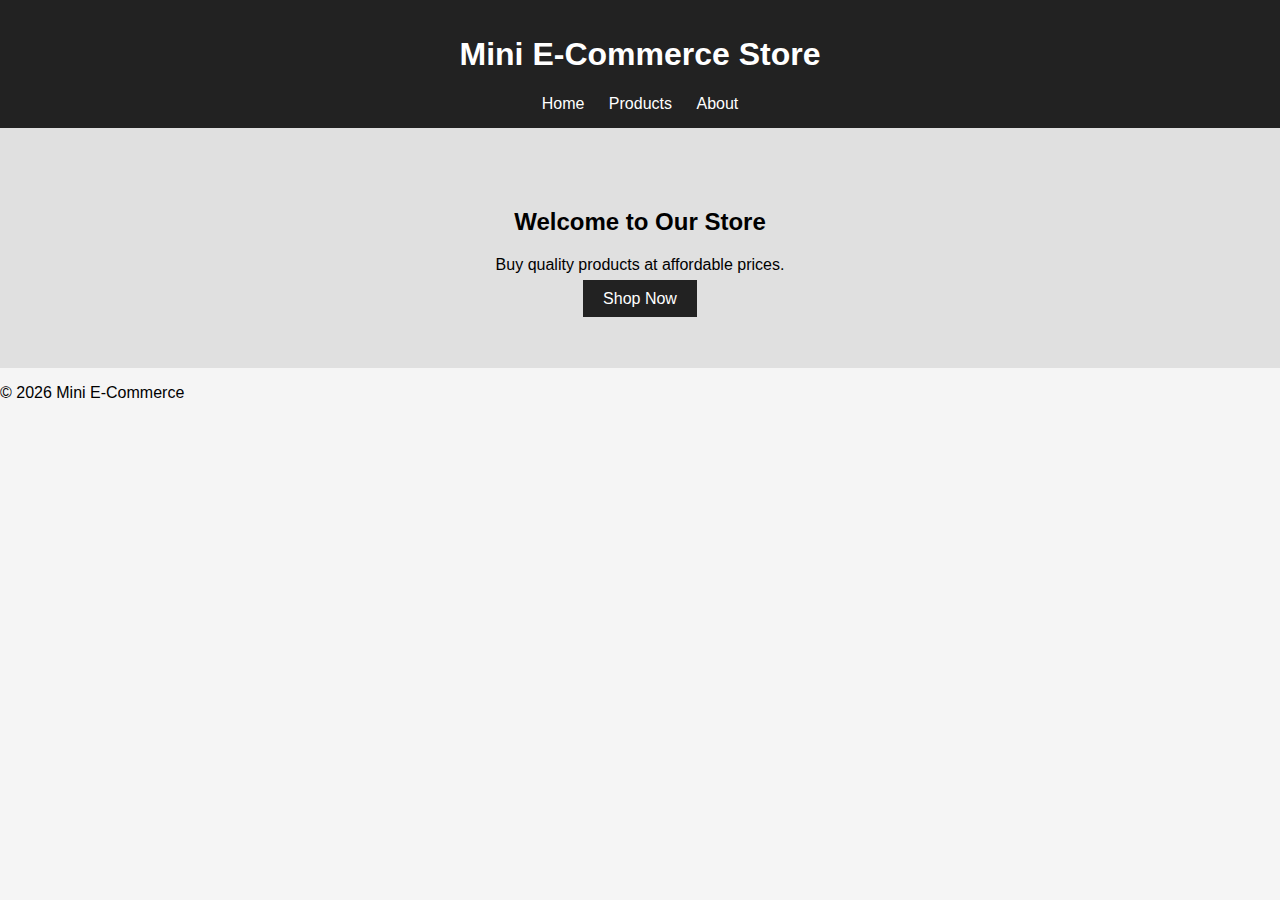
<file: web-programming/CA2/index.html>
<!DOCTYPE html>
<html lang="en">

<head>
  <meta charset="UTF-8">
  <title>Mini E-Commerce | Home</title>
  <link rel="stylesheet" href="style.css">
</head>

<body>

  <header>
    <h1>Mini E-Commerce Store</h1>
    <nav>
      <a href="index.html">Home</a>
      <a href="products.html">Products</a>
      <a href="about.html">About</a>
    </nav>
  </header>

  <section class="hero">
    <h2>Welcome to Our Store</h2>
    <p>Buy quality products at affordable prices.</p>
    <a class="btn" href="products.html">Shop Now</a>
  </section>

  <footer>
    <p>© 2026 Mini E-Commerce</p>
  </footer>

</body>

</html>
</file>
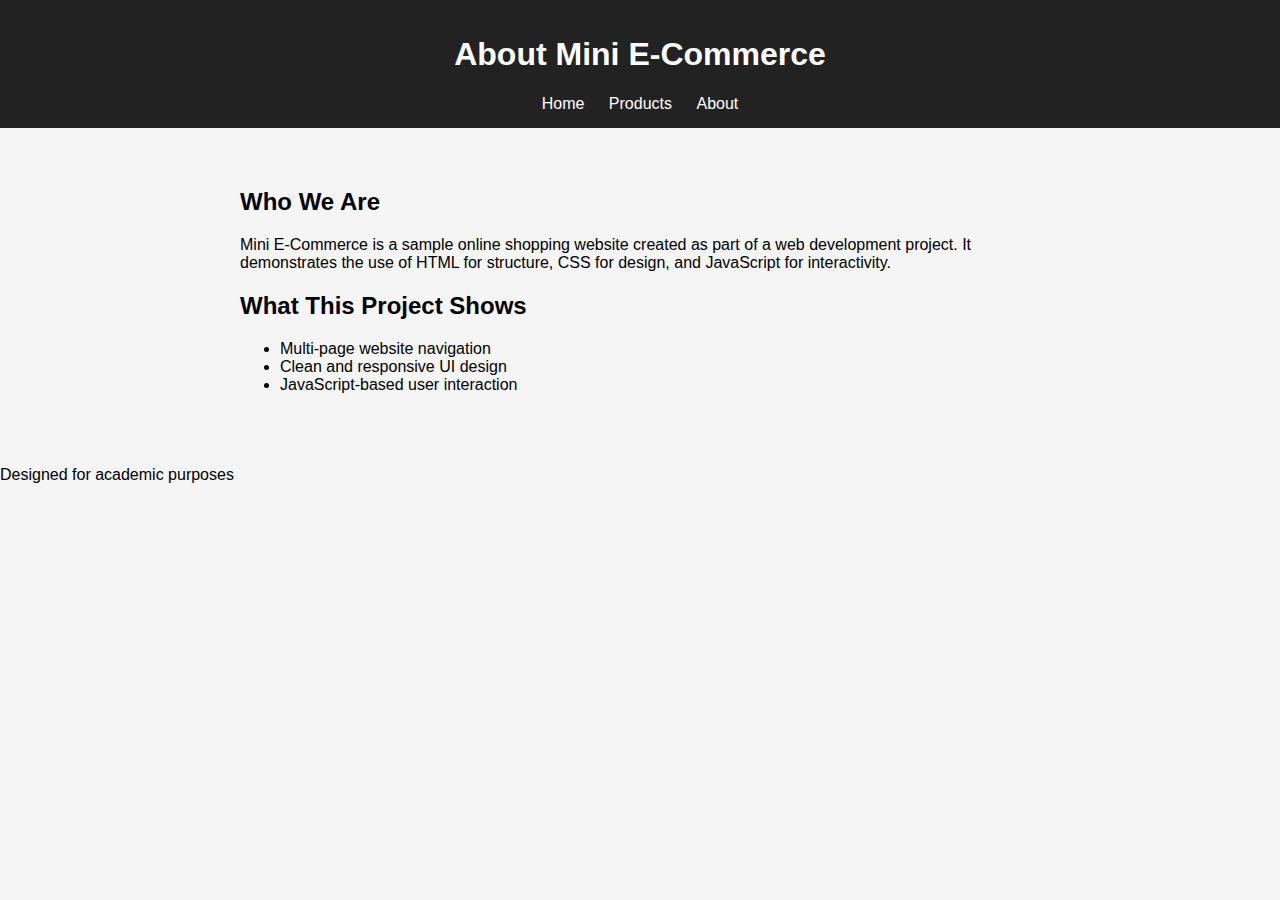
<file: web-programming/CA2/about.html>
<!DOCTYPE html>
<html lang="en">

<head>
  <meta charset="UTF-8">
  <title>About Us</title>
  <link rel="stylesheet" href="style.css">
</head>

<body>

  <header>
    <h1>About Mini E-Commerce</h1>
    <nav>
      <a href="index.html">Home</a>
      <a href="products.html">Products</a>
      <a href="about.html">About</a>
    </nav>
  </header>

  <section class="about">
    <h2>Who We Are</h2>
    <p>
      Mini E-Commerce is a sample online shopping website created as part of a
      web development project. It demonstrates the use of HTML for structure,
      CSS for design, and JavaScript for interactivity.
    </p>

    <h2>What This Project Shows</h2>
    <ul>
      <li>Multi-page website navigation</li>
      <li>Clean and responsive UI design</li>
      <li>JavaScript-based user interaction</li>
    </ul>
  </section>

  <footer>
    <p>Designed for academic purposes</p>
  </footer>

  <script src="script.js"></script>
</body>

</html>
</file>
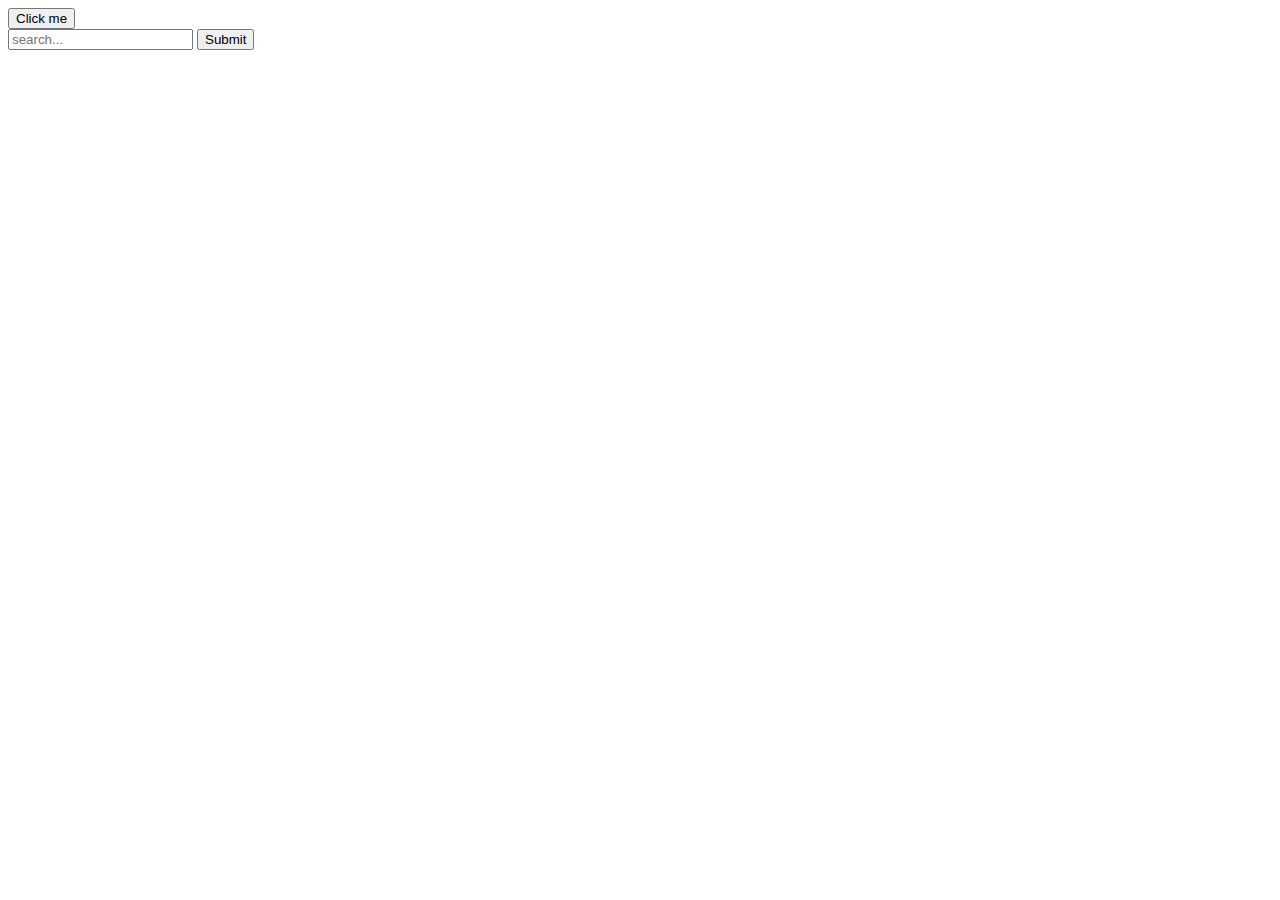
<file: web-programming/practicals/practical07.html>
<!DOCTYPE html>
<html lang="en">

<head>
  <meta charset="UTF-8">
  <meta name="viewport" content="width=device-width, initial-scale=1.0">
  <title>Practical 07</title>
</head>

<body>
  <button id="btn">Click me</button>
  <form action="submit" id="form">

    <input type="text" placeholder="search..." id="input">
    <button>Submit</button>
  </form>

  <script>
    const btn = document.getElementById("btn");
    const form = document.getElementById("form");
    const input = document.getElementById("input");

    btn.addEventListener("click", () => { console.log("btn is clicked") });
    btn.addEventListener("dblclick", () => (alert("Btn double clicked")));
    form.addEventListener("submit", (e) => {
      e.preventDefault();
      console.log("Form submit");
    });
    input.addEventListener("focus", () => console.log("Focussing..."));
    input.addEventListener("blur", () => console.log("not focus..."));

  </script>
</body>

</html>
</file>
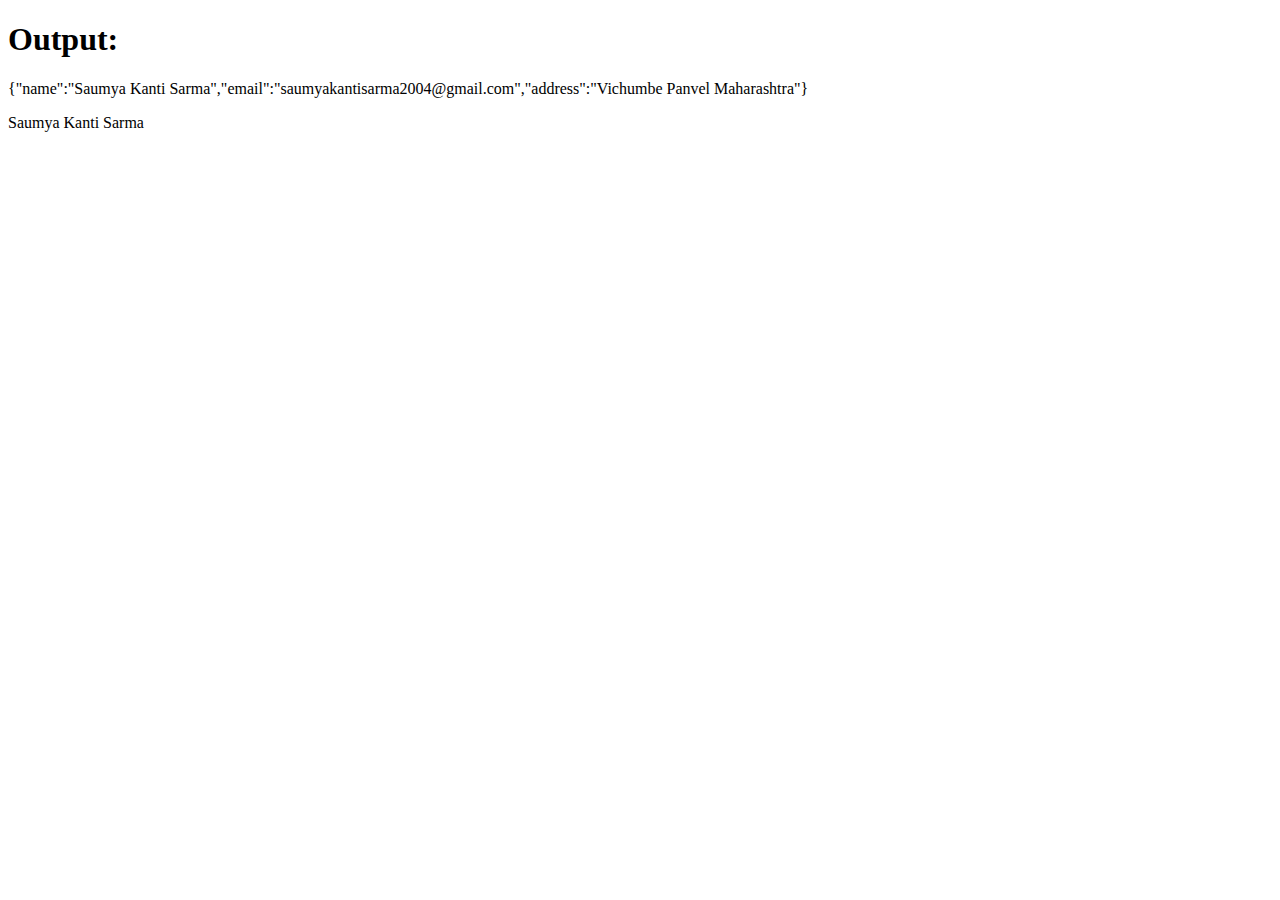
<file: web-programming/practicals/practical08.html>
<!DOCTYPE html>
<html lang="en">

<head>
  <meta charset="UTF-8">
  <meta name="viewport" content="width=device-width, initial-scale=1.0">
  <title>Practical 8</title>
</head>

<body>
  <h1>Output: </h1>
  <p id="paragraph"></p>

  <p id="name"></p>
  <script>
    const para = document.getElementById("paragraph");
    const name = document.getElementById("name");
    const data = {
      name: "Saumya Kanti Sarma",
      email: "saumyakantisarma2004@gmail.com",
      address: "Vichumbe Panvel Maharashtra"
    }
    const x = JSON.stringify(data);
    para.innerHTML = x;

    const jsonString = {
      "name": "Saumya Kanti Sarma"
    }

    name.innerHTML = jsonString.name;
  </script>
</body>

</html>
</file>
<file: web-programming/CA2/style.css>
body {
  font-family: Arial, sans-serif;
  margin: 0;
  background-color: #f5f5f5;
}

header {
  background-color: #222;
  color: white;
  padding: 15px;
  text-align: center;
}

nav a {
  color: white;
  margin: 0 10px;
  text-decoration: none;
}

.hero {
  text-align: center;
  padding: 60px;
  background-color: #e0e0e0;
}

.btn {
  background-color: #222;
  color: white;
  padding: 10px 20px;
  text-decoration: none;
}

.products {
  display: flex;
  flex-wrap: wrap;
  justify-content: space-around;
  padding: 30px;
}

.product {
  background: #fff;
  padding: 20px;
  max-width: 400px;
  text-align: center;
  display: flex;
  flex-direction: column;
  align-items: center;
  justify-content: space-between;
}

.product img {
  object-fit: cover;

}

button {
  padding: 8px 12px;
  background-color: #222;
  color: white;
  border: none;
  cursor: pointer;
}

.about {
  padding: 40px;
  max-width: 800px;
  margin: auto;
}
</file>
